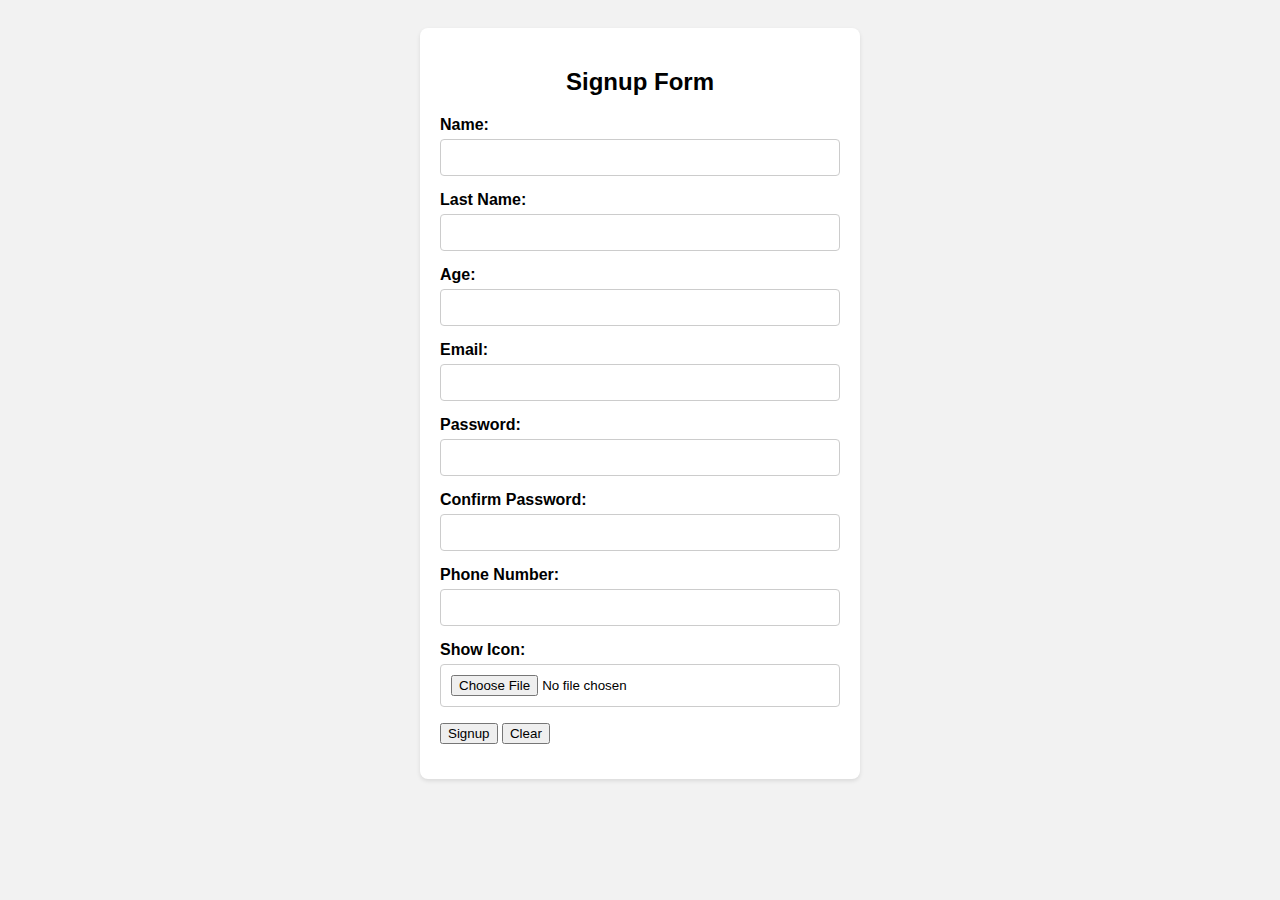
<file: index.html>
<!DOCTYPE html>
<html lang="en">
<head>
   <meta charset="UTF-8">
   <meta name="viewport" content="width=device-width, initial-scale=1.0">

   <title>Document</title>
   <link rel="stylesheet" href="Cascading.css">
</head>
<body>
   <div id = "form1">
  <div class="container">

    <h2>Signup Form</h2>

    <!-- <form id="signup-form"> -->
      <div class="form-group ">
        <label for="name">Name:</label>
        <input type="text" id="name" name="name" required>
      </div>
      <div class="form-group">
        <label for="lastName">Last Name:</label>
        <input type="text" id="lastName" name="lastName" required>
      </div>
      <div class="form-group">
        <label for="age">Age:</label>
        <input type="number" id="age" name="age" required>
      </div>
      <div class="form-group">
        <label for="email">Email:</label>
        <input type="email" id="email" name="email" required>
      </div>
      <div class="form-group">
        <label for="password">Password:</label>
        <input type="password" id="password" name="password" required>
        <span class="password-toggle" onclick="togglePasswordVisibility()"></span>
      </div>
      <div class="form-group">
        <label for="confirmPassword">Confirm Password:</label>
        <input type="password" id="confirmPassword" name="confirmPassword" required>
      </div>
      <div class="form-group">
        <label for="phone">Phone Number:</label>
        <input type="text" id="phone" name="phone" required>
      </div>
      <div class="form-group">
        <label for="icon">Show Icon:</label>
        <input type="file" id="icon" name="icon">
      </div>
      <div class="form-group">
        <center><p id = "errorShow"> </p> </center>
        <input type="submit" value="Signup" class="submit-btn" onclick = "mainFunc()">
        <input type="reset" value="Clear" class="clear-btn">
      </div>
    <!-- </form> -->
  </div>
</div>

<script src = "JavaSingUp.js"></script>
</body>
</html>
</file>
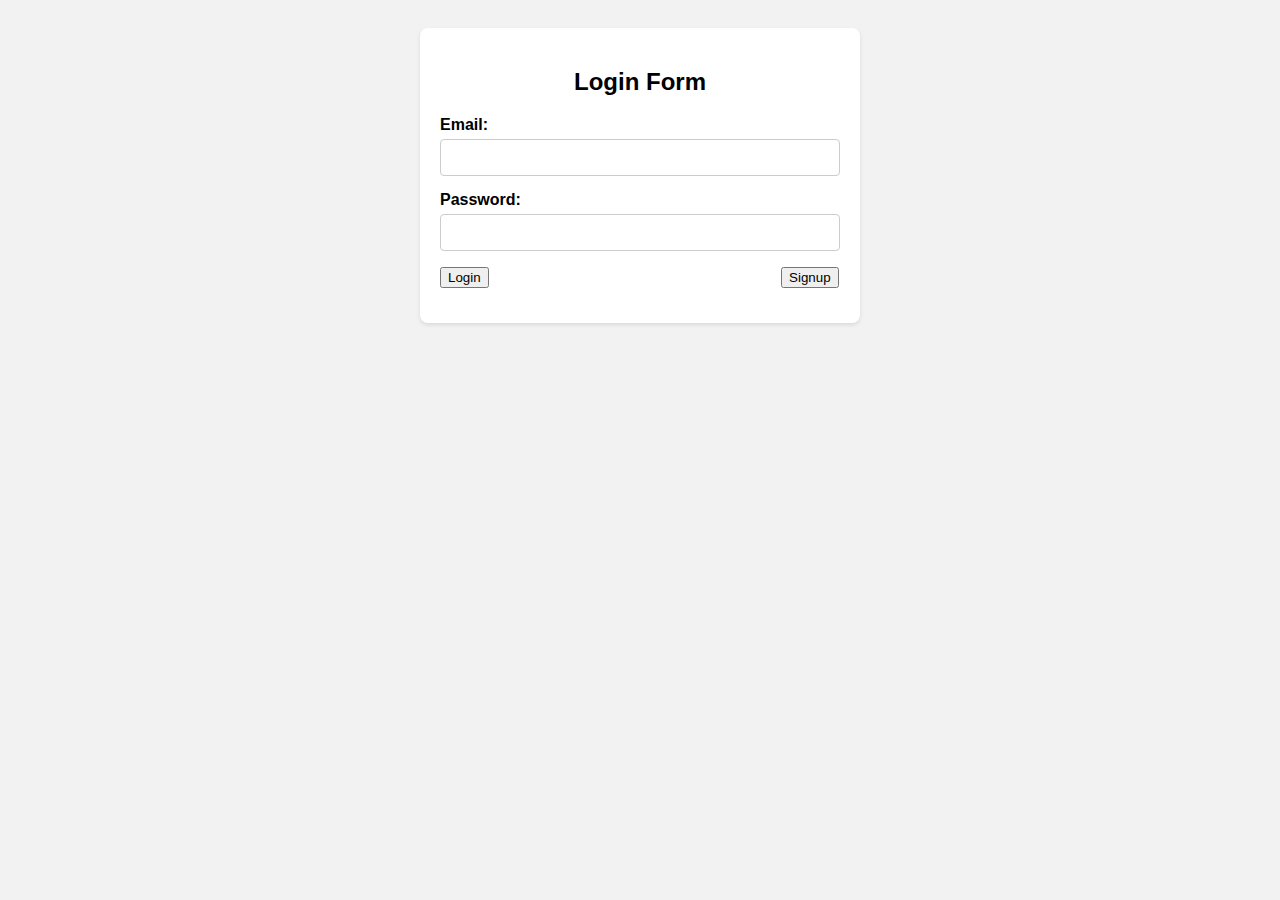
<file: login.html>
<!DOCTYPE html>
<html lang="en">
<head>
   <meta charset="UTF-8">
   <meta name="viewport" content="width=device-width, initial-scale=1.0">
   <title>Document</title>
   <link rel="stylesheet" href="Cascading.css">
</head>
<body>
   <div id="form2">
  <div class="container">
    <h2>Login Form</h2>
    <div class="form-group">
      <label for="email">Email:</label>
      <input type="email" id="myEmail" name="email" required>
    </div>
    <div class="form-group">
      <label for="password">Password:</label>
      <input type="password" id="myPass" name="password" required>
      <center><p id = "PasNotMatch"></p></center>
    </div>
    <div class="form-group">
      <input type="submit" value="Login" class="submit-btn" onclick="loginbtn()">
      <input type="submit" value="Signup" class="submit-btn" onclick="SinupBacBtn()" style = "margin-left:72%;">
    </div>
  </div>
</div>

<script src = "JavaSingUp.js"></script>

<script>

var urlParms = new URLSearchParams(window.location.search);
var userString = decodeURIComponent(urlParms.get('khanData'));
var user = JSON.parse(userString);

mainArr.push(user) 
console.log(user.fullName);
console.log(mainArr.length)


</script>
</body>
</html>
</file>
<file: Cascading.css>
body {
  font-family: Arial, sans-serif;
  background-color: #f2f2f2;
  padding: 20px;
}

/* #form2{

display: none;

}

#form1{

display: block;

} */

.container {
  max-width: 400px;
  margin: 0 auto;
  background-color: #ffffff;
  padding: 20px;
  border-radius: 8px;
  box-shadow: 0 2px 4px rgba(0, 0, 0, 0.1);
}

h2 {
  text-align: center;
  margin-bottom: 20px;
}

.form-group {
  margin-bottom: 15px;
}

label {
  display: block;
  font-weight: bold;
  margin-bottom: 5px;
}

input[type="text"],
input[type="number"],
input[type="email"],
input[type="password"],
input[type="tel"],
input[type="file"] {
  width: 100%;
  padding: 10px;
  border: 1px solid #ccc;
  border-radius: 4px;
  box-sizing: border-box;
}

.password-toggle {
  position: relative;
  top: -27px;
  right: -27px;
}

/* profile page Coding */

div.profile{
background-color: #ffffff;
box-shadow: 0 2px 4px rgba(0, 0, 0, 0.1);
width: 60vw;
height: 90vh;
border: 2px  solid black;
display: block;
margin: auto;
/* margin-top: 5%; */
display: none;
}

div img{
width: 160px;
height: 200px;
border: 1px solid black;
border-radius: 100%;
display: block;
margin: auto;
margin-top: 20px;
}

 input[type = 'file'] .setPic{
position: relative;
top: -20px;
left: 340px;
border: 1px solid #ccc;
}
</file>
